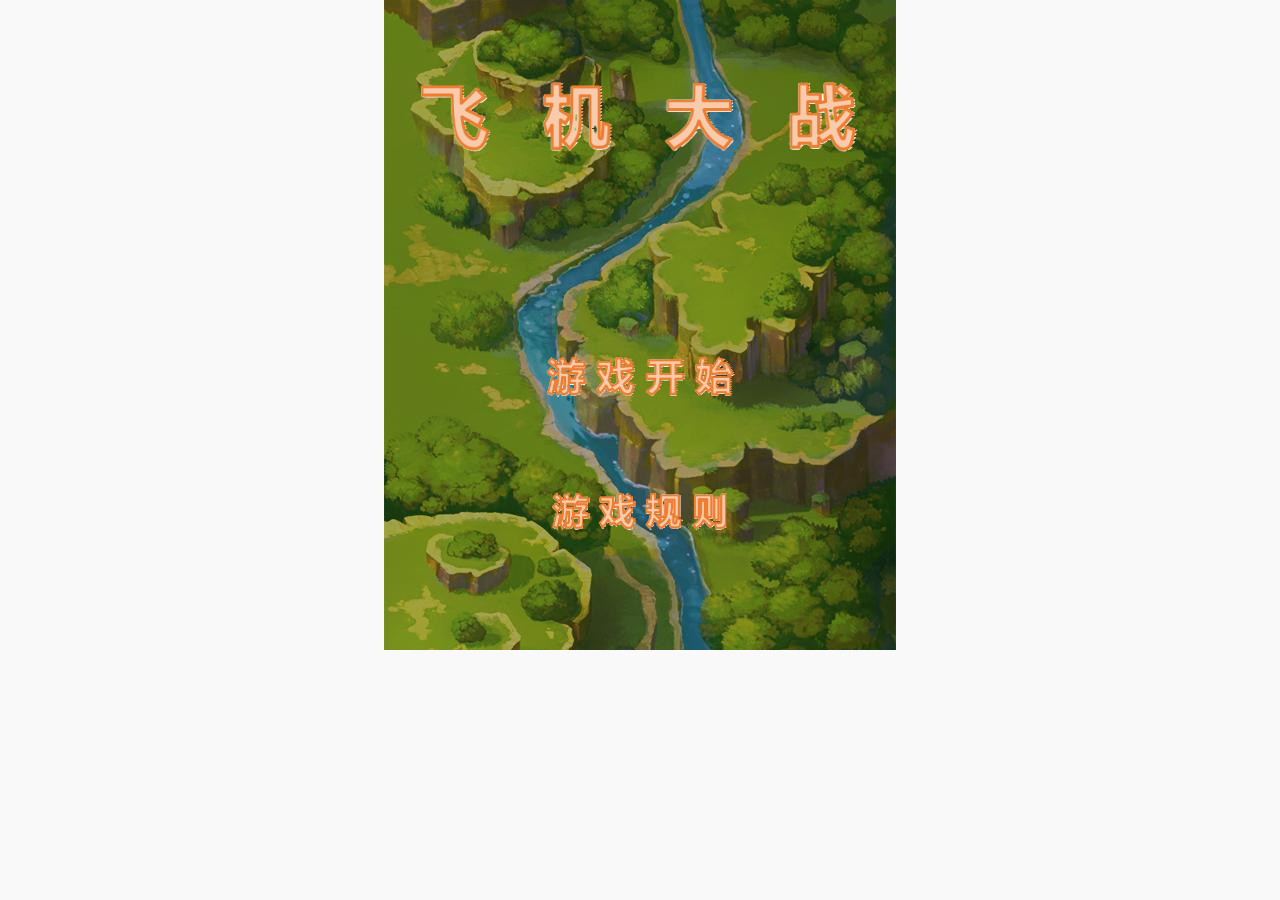
<file: planewar/index.htm>
<!DOCTYPE html>
<html>
	<head>
		<title>飞机大战</title>
		<meta charset='utf-8'>
		<link href='./index.css' type='text/css' rel='stylesheet'>
	</head>
	<body>
		<div id='bg'>
			<div class='logo'>
			</div>
			<div id='buttonstart'>
			</div>
      		<div id='buttonalert' class='button'>
			</div>
		</div>
		<script src='./index.js'></script>
	</body>
</html>
</file>
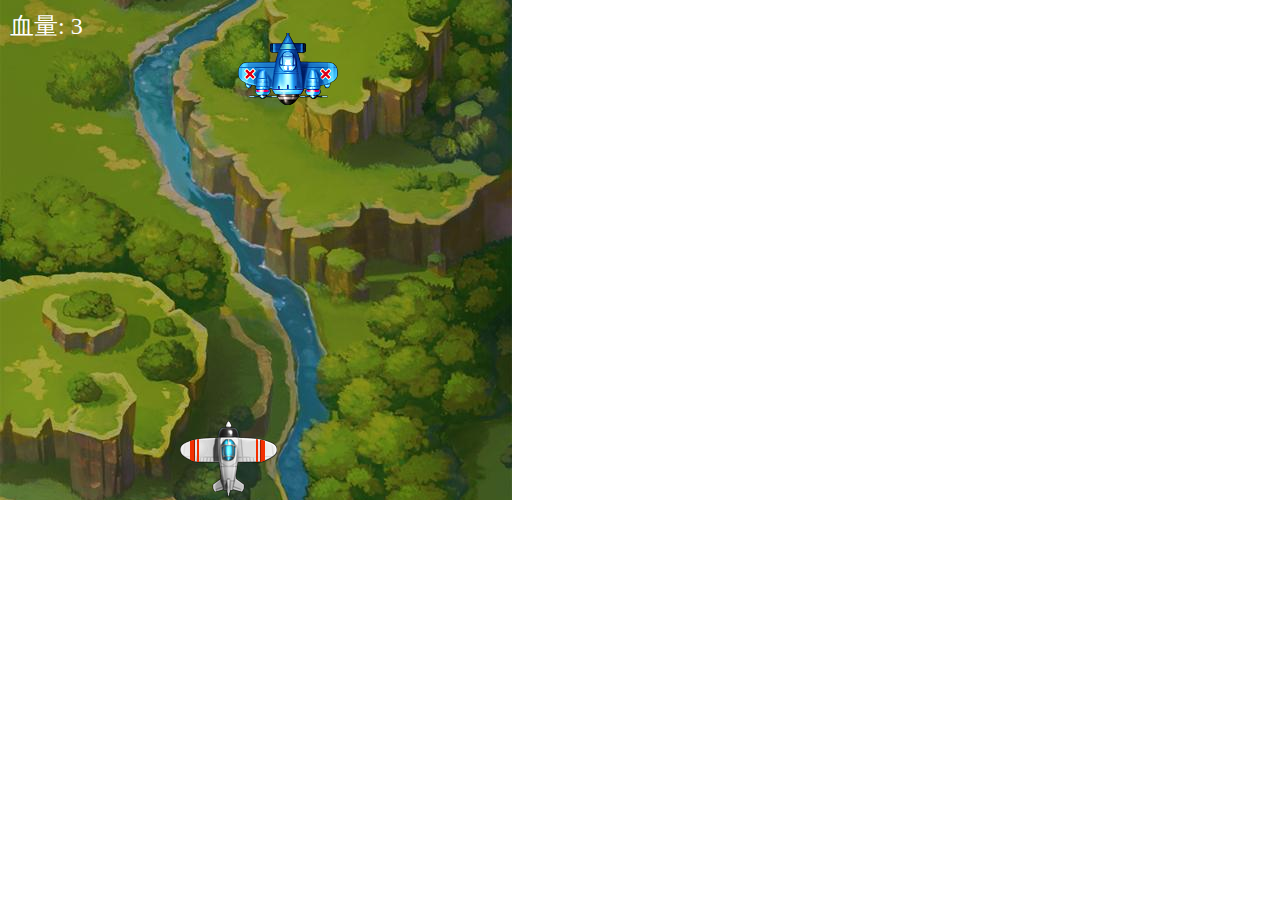
<file: planewar/play.htm>
<!DOCTYPE html>
<html>
	<head>
		<title>Playing</title>
		<meta charset='utf-8'>
		<link href='./play.css' type="text/css" rel='stylesheet'>
	</head>
	<body>
		<div id='game'>
            <div id='health'>血量: 3</div>
            <div id='score'>分数: 0</div>
			<img src="./images/i.png" id="player">

			<img src='./images/eshot.png' id='eshot0' style="display:none;position:absolute;">
			<img src='./images/eshot.png' id='eshot1' style="display:none;position:absolute;">
			<img src='./images/eshot.png' id='eshot2' style="display:none;position:absolute;">
			<img src='./images/eshot.png' id='eshot3' style="display:none;position:absolute;">
			<img src='./images/eshot.png' id='eshot4' style="display:none;position:absolute;">
			<img src='./images/eshot.png' id='eshot5' style="display:none;position:absolute;">
			<img src='./images/eshot.png' id='eshot6' style="display:none;position:absolute;">
			<img src='./images/eshot.png' id='eshot7' style="display:none;position:absolute;">
			<img src='./images/e1.png' id='e0' style="display:none;position:absolute;">
			<img src='./images/e2.png' id='e1' style="display:none;position:absolute;">
			<img src='./images/e3.png' id='e2' style="display:none;position:absolute;">
			<img src='./images/e1.png' id='e3' style="display:none;position:absolute;">
			<img src='./images/e2.png' id='e4' style="display:none;position:absolute;">
			<img src='./images/e3.png' id='e5' style="display:none;position:absolute;">
		</div>
		<script src='./play.js'></script>
	</body>
</html>
</file>
<file: planewar/index.css>
body,div,a,p,span{
	padding:0;
	margin:0;
}
#bg{
	width:512px;
	height:650px;
	background:url(./img/bg.png);
	margin:0 auto;
}
body{
	background:rgb(249, 249, 249);
}
.logo{
	width:512px;
	height:350px;
	position:relative;
	top:50px;
	background:url(./img/logo.png) no-repeat;
	background-size:100%;
}
#buttonstart{
	width:200px;
	height:110px;
	background:url(./img/button_start.png) no-repeat;
	background-size:100%;
	margin:0 auto;
}
#buttonstart:hover{
	width:240px;
	height:130px;
	background:url(./img/button_start.png) no-repeat;
	background-size:100%;
	cursor:pointer;
}
#buttonalert{
	width:200px;
	height:110px;
	background:url(./img/button.png) no-repeat;
	background-size:100%;
	margin:0 auto;
	margin-top:20px;
}
#buttonalert:hover{
	width:240px;
	height:130px;
	background:url(./img/button.png) no-repeat;
	background-size:100%;
	cursor:pointer;
}
</file>
<file: planewar/play.css>
body,div,a,p{
	padding:0;
	margin:0;
}
#game{
	width:512px;
	height:500px;
	background:url("./images/bg.png") no-repeat 0  -260px;
}
#player{
	position:absolute;
	top:420px;
	left:180px;
}
#eshot0{
	display:none;
	position:absolute;
}
#score {
	position: absolute;
	top: 10px;
	left: 50%;
	transform: translateX(-50%);
	font-size: 24px;
	color: white;
}
#health {
	position: absolute;
	top: 10px;
	left: 10px;
	font-size: 24px;
	color: white;
}
@keyframes blink {
	0% { opacity: 1; }
	50% { opacity: 0; }
	100% { opacity: 1; }
}
.blinking {
	animation: blink 0.5s infinite;
}
</file>
